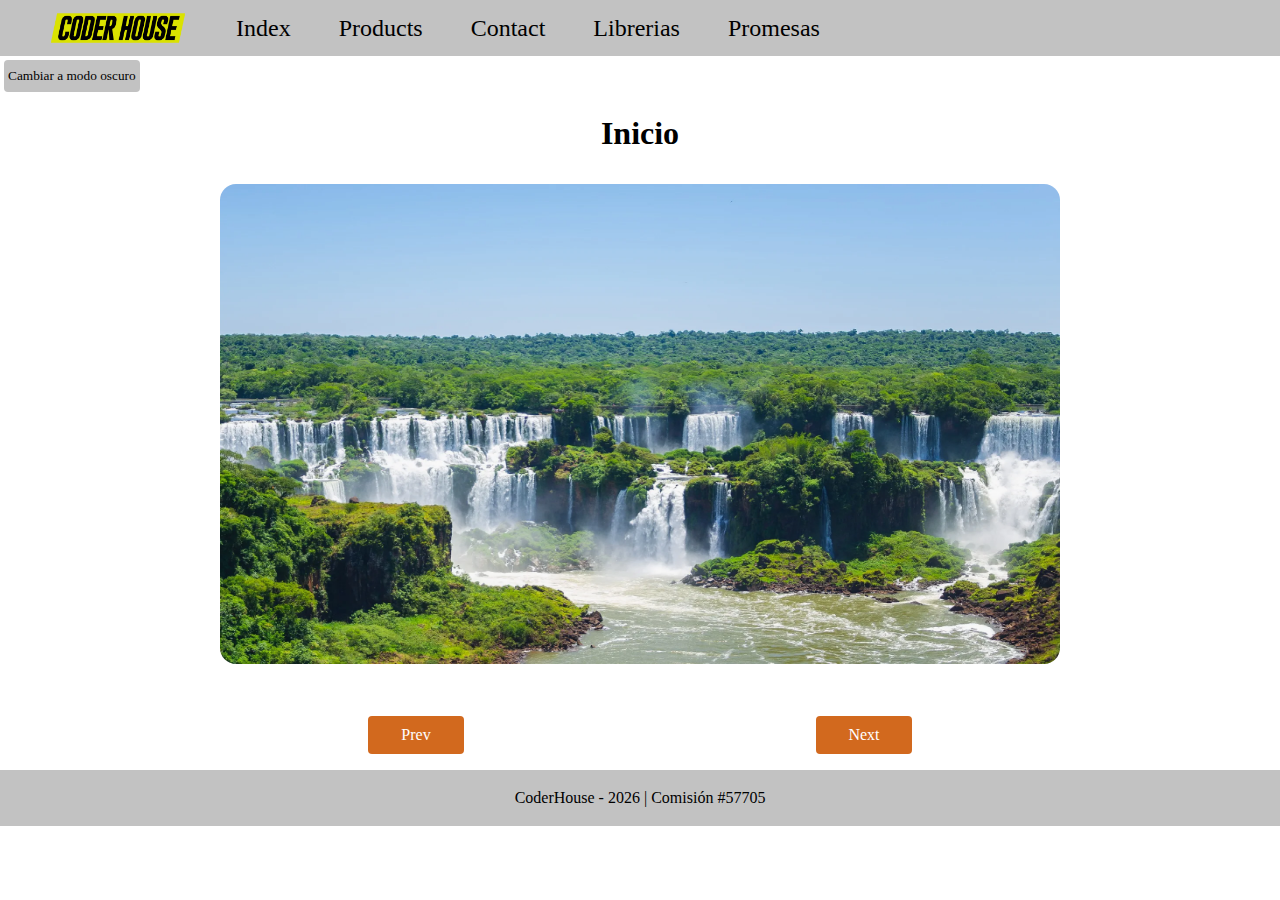
<file: index.html>
<!DOCTYPE html>
<html lang="es-AR">

<head>
    <meta charset="UTF-8">
    <meta name="viewport" content="width=device-width, initial-scale=1.0">
    <link rel="icon" href="favicon.ico" type="image/x-icon">
    <link href="https://cdn.jsdelivr.net/npm/bootstrap@5.2.3/dist/css/bootstrap.min.css" rel="stylesheet"
        integrity="sha384-rbsA2VBKQhggwzxH7pPCaAqO46MgnOM80zW1RWuH61DGLwZJEdK2Kadq2F9CUG65" crossorigin="anonymous" />
    <link rel="stylesheet" href="css/style.css">
    <link rel="stylesheet" href="css/style.css">
    <title>Javascript | Comisión #57705</title>
</head>

<body>
    <header id="header"></header>
    <button id="toggle-button">Cambiar a modo oscuro</button>
    <main>
        <h1>Inicio</h1>
        <section id="gallery">
            <ul class="slide"></ul>
            <section class="botonera">
                <button class="control icon-prev">Prev</button>
                <button class="control icon-next">Next</button>
            </section>
        </section>
    </main>
    <footer></footer>
    <!-- Aca pongo los Script de JS -->
    <script src="https://cdn.jsdelivr.net/npm/bootstrap@5.2.3/dist/js/bootstrap.bundle.min.js"
    integrity="sha384-kenU1KFdBIe4zVF0s0G1M5b4hcpxyD9F7jL+jjXkk+Q2h455rYXK/7HAuoJl+0I4"
    crossorigin="anonymous"></script>
    <script src="js/global.js"></script>
    <script src="js/navegacion.js"></script>
    <script src="js/index.js"></script>
    <!-- <script src="js/operadores.js"></script> -->
    <!-- Scripts de JS  -->
</body>

</html>
</file>
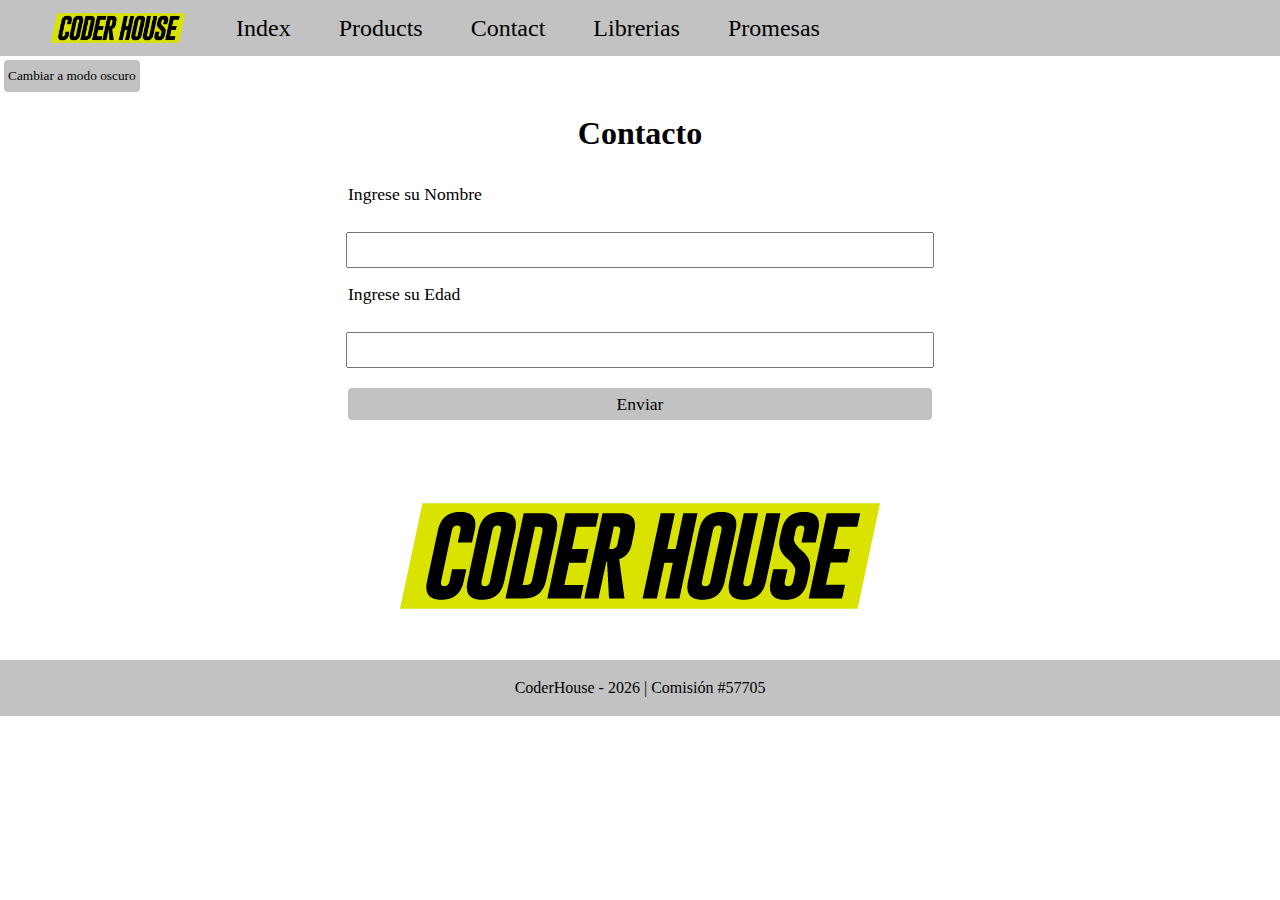
<file: contact.html>
<!DOCTYPE html>
<html lang="es-AR">

<head>
    <meta charset="UTF-8">
    <meta name="viewport" content="width=device-width, initial-scale=1.0">
    <link rel="icon" href="favicon.ico" type="image/x-icon">
    <link href="https://unpkg.com/aos@2.3.1/dist/aos.css" rel="stylesheet">
    <link href="https://cdn.jsdelivr.net/npm/bootstrap@5.2.3/dist/css/bootstrap.min.css" rel="stylesheet"
        integrity="sha384-rbsA2VBKQhggwzxH7pPCaAqO46MgnOM80zW1RWuH61DGLwZJEdK2Kadq2F9CUG65" crossorigin="anonymous" />
    <link rel="stylesheet" href="css/style.css">
    <link rel="stylesheet" href="css/style.css">
    <title>Javascript | Comisión #57705</title>
</head>

<body>
    <header id="header"></header>
    <button id="toggle-button">Cambiar a modo oscuro</button>
    <main id="mainContact" class="mainContact">
        <h1>Contacto</h1>
        <form id="formulario">
            <label for="">Ingrese su Nombre</label>
            <input type="text" id="nombreForm">
            <label for="">Ingrese su Edad</label>
            <input type="number" id="edadForm">
            <input type="submit" value="Enviar" class="button_grey">
        </form>
        <div data-aos="zoom-in-right" data-aos-duration="3000">
            <img src="/img/logo.png" alt="CoderHouse">
        </div>
    </main>
    <footer></footer>
    <!-- Aca pongo los Script de JS -->
    <script src="https://cdn.jsdelivr.net/npm/bootstrap@5.2.3/dist/js/bootstrap.bundle.min.js"
    integrity="sha384-kenU1KFdBIe4zVF0s0G1M5b4hcpxyD9F7jL+jjXkk+Q2h455rYXK/7HAuoJl+0I4"
    crossorigin="anonymous"></script>
    <script src="https://unpkg.com/aos@2.3.1/dist/aos.js"></script>
    <script src="js/global.js"></script>
    <script src="js/navegacion.js"></script>
    <script src="js/contact.js"></script>
    <script>
        AOS.init();
    </script>
    <!-- Scripts de JS  -->
</body>

</html>
</file>
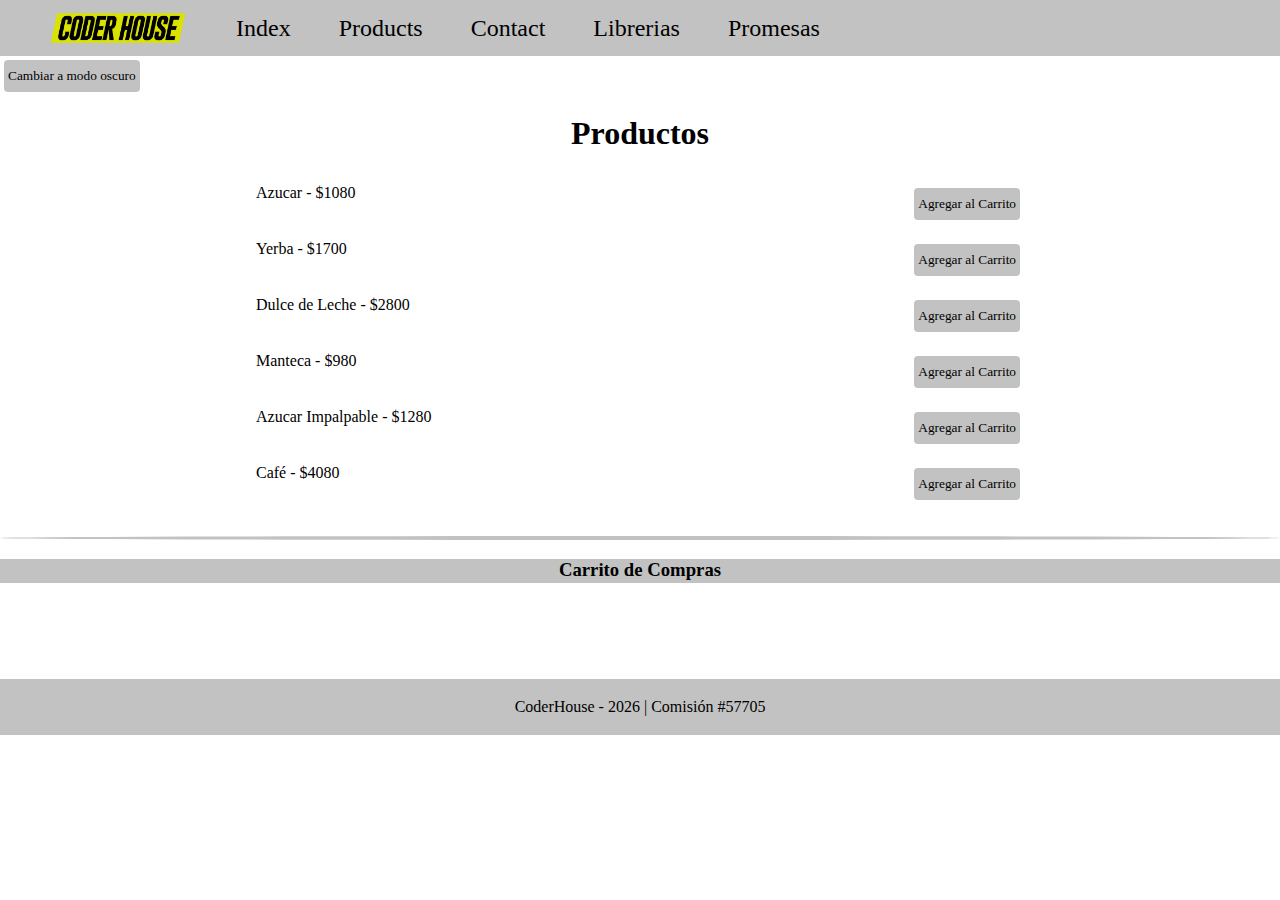
<file: products.html>
<!DOCTYPE html>
<html lang="es-AR">

<head>
    <meta charset="UTF-8">
    <meta name="viewport" content="width=device-width, initial-scale=1.0">
    <link rel="icon" href="favicon.ico" type="image/x-icon">
    <link href="https://cdn.jsdelivr.net/npm/bootstrap@5.2.3/dist/css/bootstrap.min.css" rel="stylesheet"
        integrity="sha384-rbsA2VBKQhggwzxH7pPCaAqO46MgnOM80zW1RWuH61DGLwZJEdK2Kadq2F9CUG65" crossorigin="anonymous" />
    <link rel="stylesheet" href="css/style.css">
    <link rel="stylesheet" href="css/style.css">
    <title>Javascript | Comisión #57705</title>
</head>

<body>
    <header id="header"></header>
    <button id="toggle-button">Cambiar a modo oscuro</button>
    <main>
        <h1>Productos</h1>
        <div id="product-list">
            <!-- Los productos se van a listar acá -->
        </div>
        <div class="line"></div>
        <h3 class="cart_title">Carrito de Compras</h3>
        <div id="cart">
            <!-- El carrito se va a mostrar acá -->
        </div>
        <div id="error_carrito"></div>
    </main>
    <footer></footer>
    <!-- Aca pongo los Script de JS -->
    <script src="https://cdn.jsdelivr.net/npm/bootstrap@5.2.3/dist/js/bootstrap.bundle.min.js"
    integrity="sha384-kenU1KFdBIe4zVF0s0G1M5b4hcpxyD9F7jL+jjXkk+Q2h455rYXK/7HAuoJl+0I4"
    crossorigin="anonymous"></script>
    <script src="js/global.js"></script>
    <script src="js/navegacion.js"></script>
    <script src="js/products.js"></script>
    <!-- Scripts de JS  -->
</body>

</html>
</file>
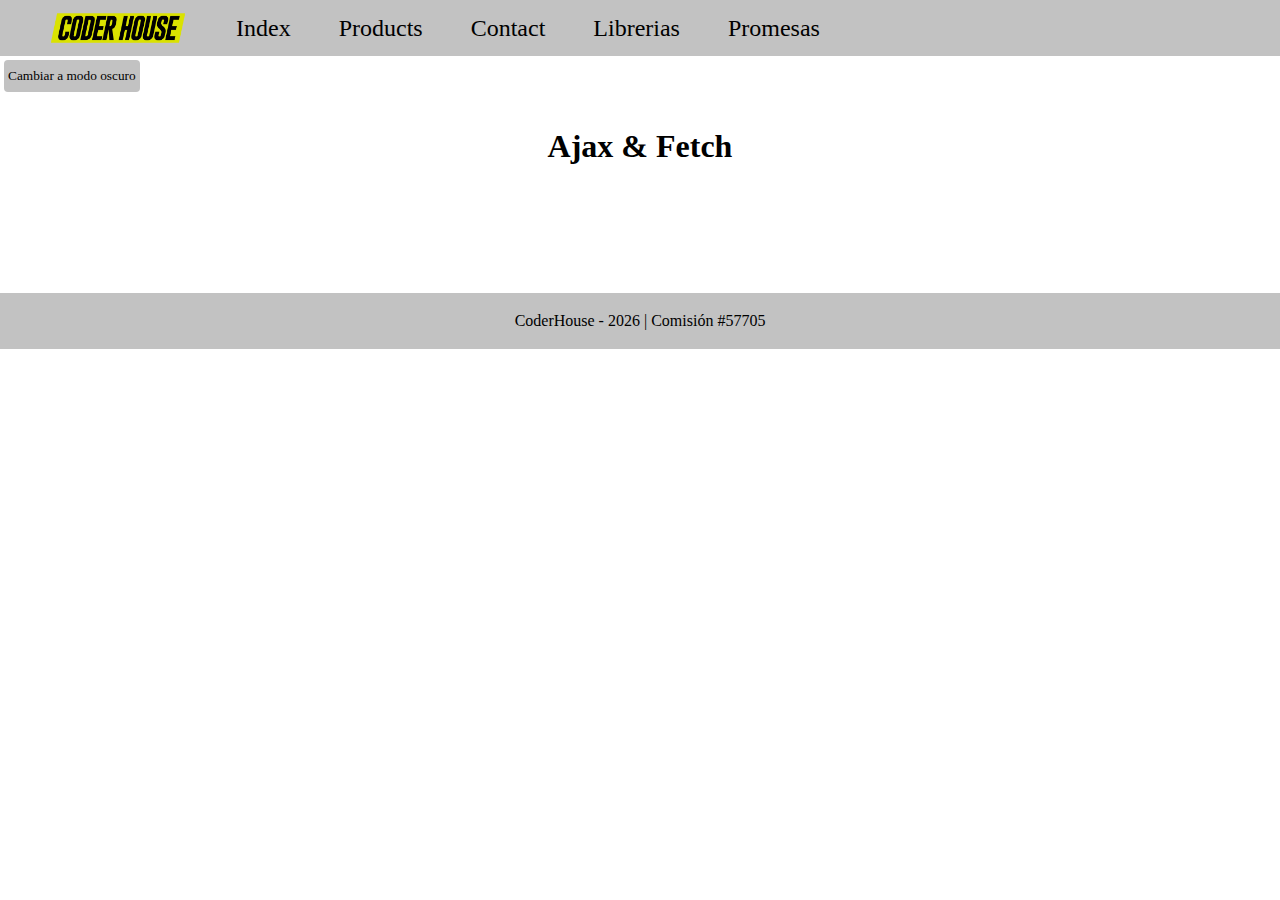
<file: promesas.html>
<!DOCTYPE html>
<html lang="es-AR">

<head>
    <meta charset="UTF-8">
    <meta name="viewport" content="width=device-width, initial-scale=1.0">
    <link rel="icon" href="favicon.ico" type="image/x-icon">
    <link href="https://cdn.jsdelivr.net/npm/bootstrap@5.2.3/dist/css/bootstrap.min.css" rel="stylesheet"
        integrity="sha384-rbsA2VBKQhggwzxH7pPCaAqO46MgnOM80zW1RWuH61DGLwZJEdK2Kadq2F9CUG65" crossorigin="anonymous" />
    <link rel="stylesheet" href="css/style.css">
    <title>Javascript | Comisión #57705</title>
</head>

<body>
    <header id="header"></header>
    <button id="toggle-button">Cambiar a modo oscuro</button>
    <main class="container">
        <h1 class="titulo">
            Ajax & Fetch
        </h1>
        <div class="tarjetas" id="cards"></div>
        <ul id="listado"></ul>
    </main>
    <footer></footer>
    <!-- Aca pongo los Script de JS -->
    <script src="https://cdn.jsdelivr.net/npm/bootstrap@5.2.3/dist/js/bootstrap.bundle.min.js"
    integrity="sha384-kenU1KFdBIe4zVF0s0G1M5b4hcpxyD9F7jL+jjXkk+Q2h455rYXK/7HAuoJl+0I4"
    crossorigin="anonymous"></script>
    <script src="js/global.js"></script>
    <script src="js/navegacion.js"></script>
    <script src="js/promesas.js"></script>
    <!-- Scripts de JS  -->
</body>

</html>
</file>
<file: css/style.css>
* {
    margin: 0;
    padding: 0;
    font-family: 'Roboto';
}

footer,
.navbar nav {
    height: 3.5rem;
}

footer,
.navbar {
    display: flex;
    flex-direction: column;
    justify-content: center;
    width: 100%;
}

.navbar nav ul {
    display: flex;
    justify-content: flex-start;
    align-items: center;
    vertical-align: middle;
}

.navbar nav ul li {
    display: flex;
    align-items: center;
    padding-left: 2rem;
}

.navbar nav ul li a {
    display: flex;
    align-items: center;
    font-size: 1.5rem;
    color: black;
    margin-left: 1rem;
}

.navbar nav ul li a:hover {
    color: chocolate;
}

.navbar nav ul li img {
    height: 3.5rem;
}

a {
    text-decoration: none;
}

li {
    list-style: none;
}

h1,
h3 {
    text-align: center;
    margin-top: 1.2rem;
}

footer {
    background-color: #c2c2c2;
    position: sticky;
    bottom: 0;
}

footer p {
    text-align: center;
}

.mainContact {
    display: flex;
    flex-direction: column;
    align-items: center;
}

.mainContact form {
    display: flex;
    flex-direction: column;
    align-items: center;
    width: 600px;
    gap: 1rem;
    padding: 2rem;
}

.mainContact form>* {
    min-width: calc(100% - 1rem);
    height: 2rem;
    font-size: 1.1rem;
}

.mainContact>div>h4 {
    padding: 2rem;
    font-size: 2rem;
    color: blue;
}

body {
    background-color: white;
    color: black;
    transition: background-color 0.3s, color 0.3s;
}

body.dark-mode {
    background-color: black;
    color: white;
}

.line {
    width: 100%;
    height: 4px;
    border-radius: 50%;
    background-color: #c2c2c2;
}

#cart,
#product-list {
    display: flex;
    justify-content: center;
    flex-direction: column;
    align-items: center;
    width: 800px;
    margin-left: auto;
    margin-right: auto;
    gap: 1rem;
    margin-top: 2rem;
    margin-bottom: 2rem;
}

#product-list>div {
    display: flex;
    justify-content: space-between;
    width: calc(100% - 2rem);
}

.cart_title {
    background-color: #c2c2c2;
    height: 1.5rem;
}

.button_grey {
    background-color: #c2c2c2;
    height: 2rem;
    padding: .25rem;
    border: none;
    border-radius: .25rem;
    cursor: pointer;
    margin: .25rem;
}

.button_grey:hover {
    background-color: #fff;
    border: 1px solid #c2c2c2;
}


.botonera {
    display: flex;
    justify-content: space-evenly;
    padding: 1rem;
}

.botonera button {
    background-color: chocolate;
    width: 6rem;
    border: none;
    border-radius: .25rem;
    color: white;
    font-size: 1rem;
}

.slide {
    list-style: none;
    padding: 0;
    margin: 0;
    display: flex;
    justify-content: center;
    overflow: hidden;
    padding: 2rem;
    width: 840px;
    margin-left: auto;
    margin-right: auto;
}

.slide li {
    display: none;
    flex: 0 0 100%;
    justify-content: center;
    align-items: center;
}

.slide li img {
    width: 840px;
    height: 480px;
    border-radius: 1rem;
}

.slide li.active {
    display: block;
}

.control {
    cursor: pointer;
    padding: 10px;
}

#error_carrito {
    padding-bottom: 2rem;
    display: flex;
    justify-content: center;
}

#error_carrito p {
    width: 600px;
    background-color: #c2c2c2;
    font-size: 1.5rem;
    padding: 1rem;
    text-align: center;
    border-radius: .5rem;
}

/* .swal2-styled{
    background-color: #c2c2c2 !important;
    width: 6rem ;
}

.swal2-timer-progress-bar {
    height: 1rem !important;
    background-color: blue !important;
}


.swiper {
    width: 600px;
    height: 300px;
} */

.titulo {
    text-align: center;
    margin-top: 2rem;
}

.div-busqueda{
    padding: 2rem;
}
.busqueda{
    min-width: 240px;
    margin: 1rem;
}
.tarjetas{
    display: flex;
    flex-direction: row;
    justify-content: space-evenly;
    flex-wrap: wrap;
    gap: 2rem;
    padding: 4rem;
}
.card{
    align-items: center;
}
.card img{
    width: 16rem;
    padding: .5rem;
}
</file>
